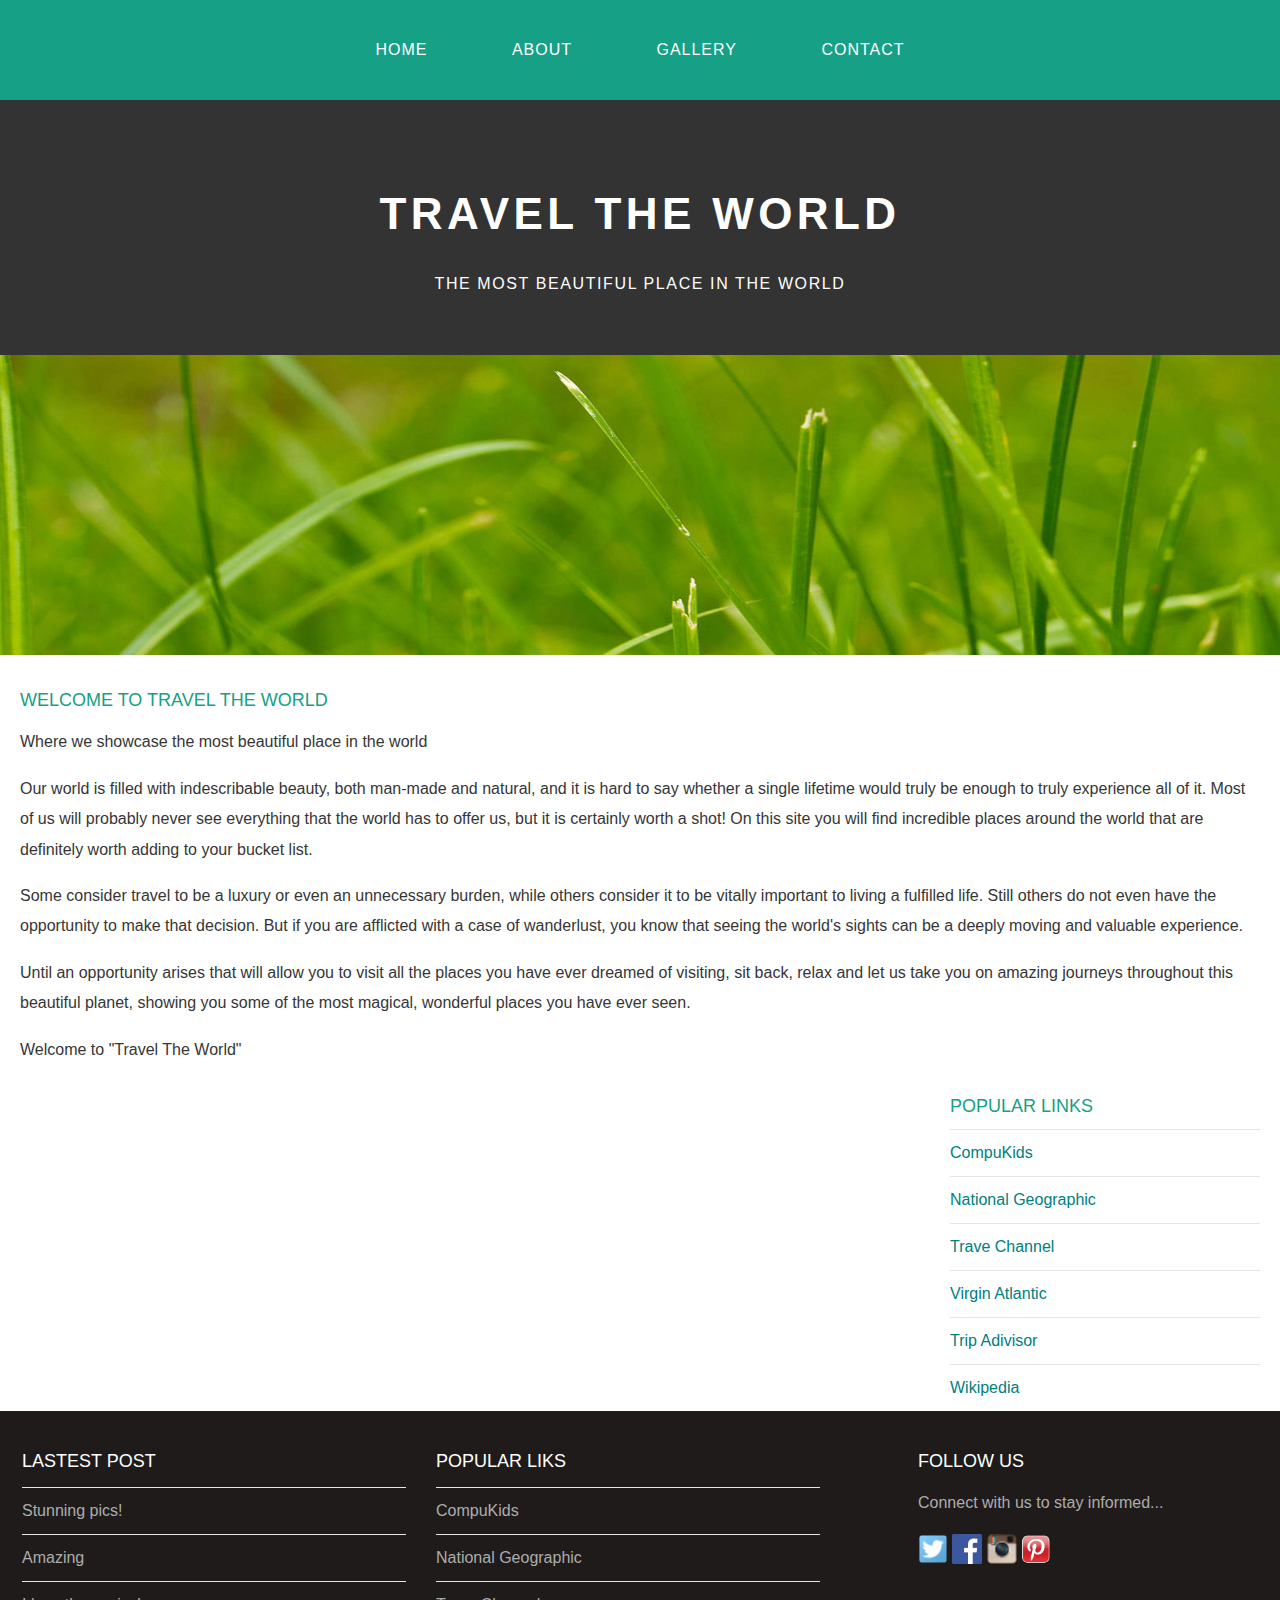
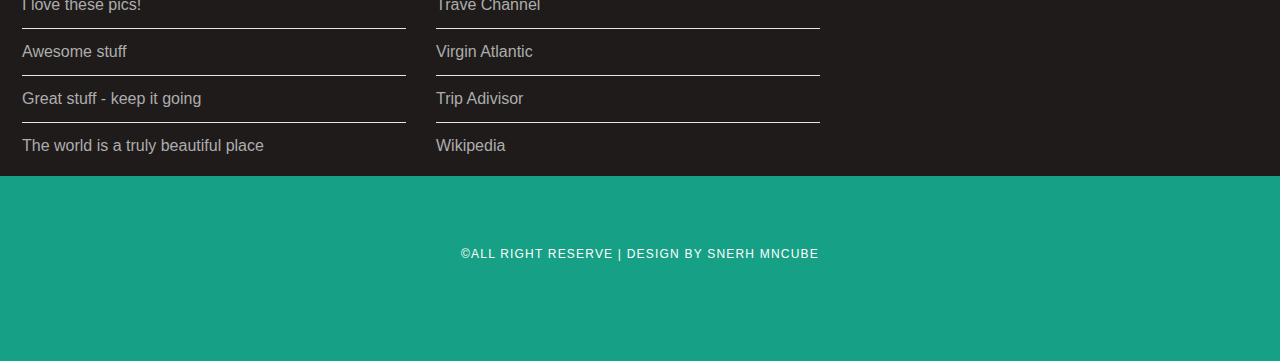
<file: index.html>
<!DOCTYPE html>
<html>
  <head>
    <title> Travel The World</title>
     <link rel="stylesheet" href="style.css"/>
    </head>
    <body>
     <div id="menu">
        <ul>
         <li><a href="#">HOME</a></li>
         <li><a href="about.html">ABOUT</a></li>
         <li><a href="gallery.html">GALLERY</a></li>
         <li><a href="contact.html">CONTACT</a></li>
         </ul>
        </div>
        
        <div id="header">
        <h1>TRAVEL THE WORLD</h1>
        <p>THE MOST BEAUTIFUL PLACE IN THE WORLD</p>
        </div>
        <div id="banner">
        <img src="images/pic01.jpg"/>
        </div>
        
        <div id="page">
        <h2>Welcome to Travel The World</h2>
        <p>Where we showcase the most beautiful place in the world</p>
            
        <p>Our world is filled with indescribable beauty, both man-made and natural, and it is hard to say whether a single lifetime would truly be enough to truly experience all of it. Most of us will probably never see everything that the world has to offer us, but it is certainly worth a shot! On this site you will find incredible places around the world that are definitely worth adding to your bucket list.</p>
        <p>Some consider travel to be a luxury or even an unnecessary burden, while others consider it to be vitally important to living a fulfilled life. Still others do not even have the opportunity to make that decision. But if you are afflicted with a case of wanderlust, you know that seeing the world's sights can be a deeply moving and valuable experience.</p>
        <p>Until an opportunity arises that will allow you to visit all the places you have ever dreamed of visiting, sit back, relax and let us take you on amazing journeys throughout this beautiful planet, showing you some of the most magical, wonderful places you have ever seen.</p>
            
        <p>Welcome to "Travel The World"</p>
    
        <div id="sidebar">
        <h2>Popular Links</h2>
          <ul class="styled">
          <li><a href="http://www.compukids.me">CompuKids</a></li>
          <li><a href="http://www.nationalgeographic.com/">National Geographic</a></li>
          <li><a href="http://www.travelchannel.com/">Trave Channel</a></li>
          <li><a href="http://www.virgin-atlantic.com/us/en.html">Virgin Atlantic</a></li>
          <li><a href="http://www.tripadvisor.com">Trip Adivisor</a></li>
          <li><a href="https://en.wikipedia.org/wiki/Main_Page">Wikipedia</a></li>
          </ul> 
        </div>
        </div>
        <div id="footer">
        <div id="box1">
         <h2>Lastest Post</h2>
         <ul class="styled">
          <li><a href="#">Stunning pics!</a></li>
          <li><a href="#">Amazing</a></li>
          <li><a href="#">I love these pics!</a></li>
          <li><a href="#">Awesome stuff</a></li>
          <li><a href="#">Great stuff - keep it going</a></li>
          <li><a href="#">The world is a truly beautiful place</a></li>
           </ul>
          </div>
        <div id="box2">
        <h2>Popular Liks</h2>
        <ul class="styled">
          <li><a href="http://www.compukids.me">CompuKids</a></li>
          <li><a href="http://www.nationalgeographic.com/">National Geographic</a></li>
          <li><a href="http://www.travelchannel.com/">Trave Channel</a></li>
          <li><a href="http://www.virgin-atlantic.com/us/en.html">Virgin Atlantic</a></li>
          <li><a href="http://www.tripadvisor.com">Trip Adivisor</a></li>
          <li><a href="https://en.wikipedia.org/wiki/Main_Page">Wikipedia</a></li>
           </ul>
           </div>
        <div id="box3">
          <h2>Follow Us</h2>
          <p>Connect with us to stay informed...</p>
          <a href="#"><img src="images/twitter.png" height="30"/></a>
          <a href="#"><img src="images/facebook.png" height="30"/></a>
          <a href="#"><img src="images/instagram.png" height="30"/></a>
            <a href="#"><img src="images/pinterest.png" height="30"/></a>
          </div>
        </div>
        <div id="copyright">
        <p>&copy;All Right Reserve | Design by Snerh Mncube</p>
        </div>
    </body>

</html>
</file>
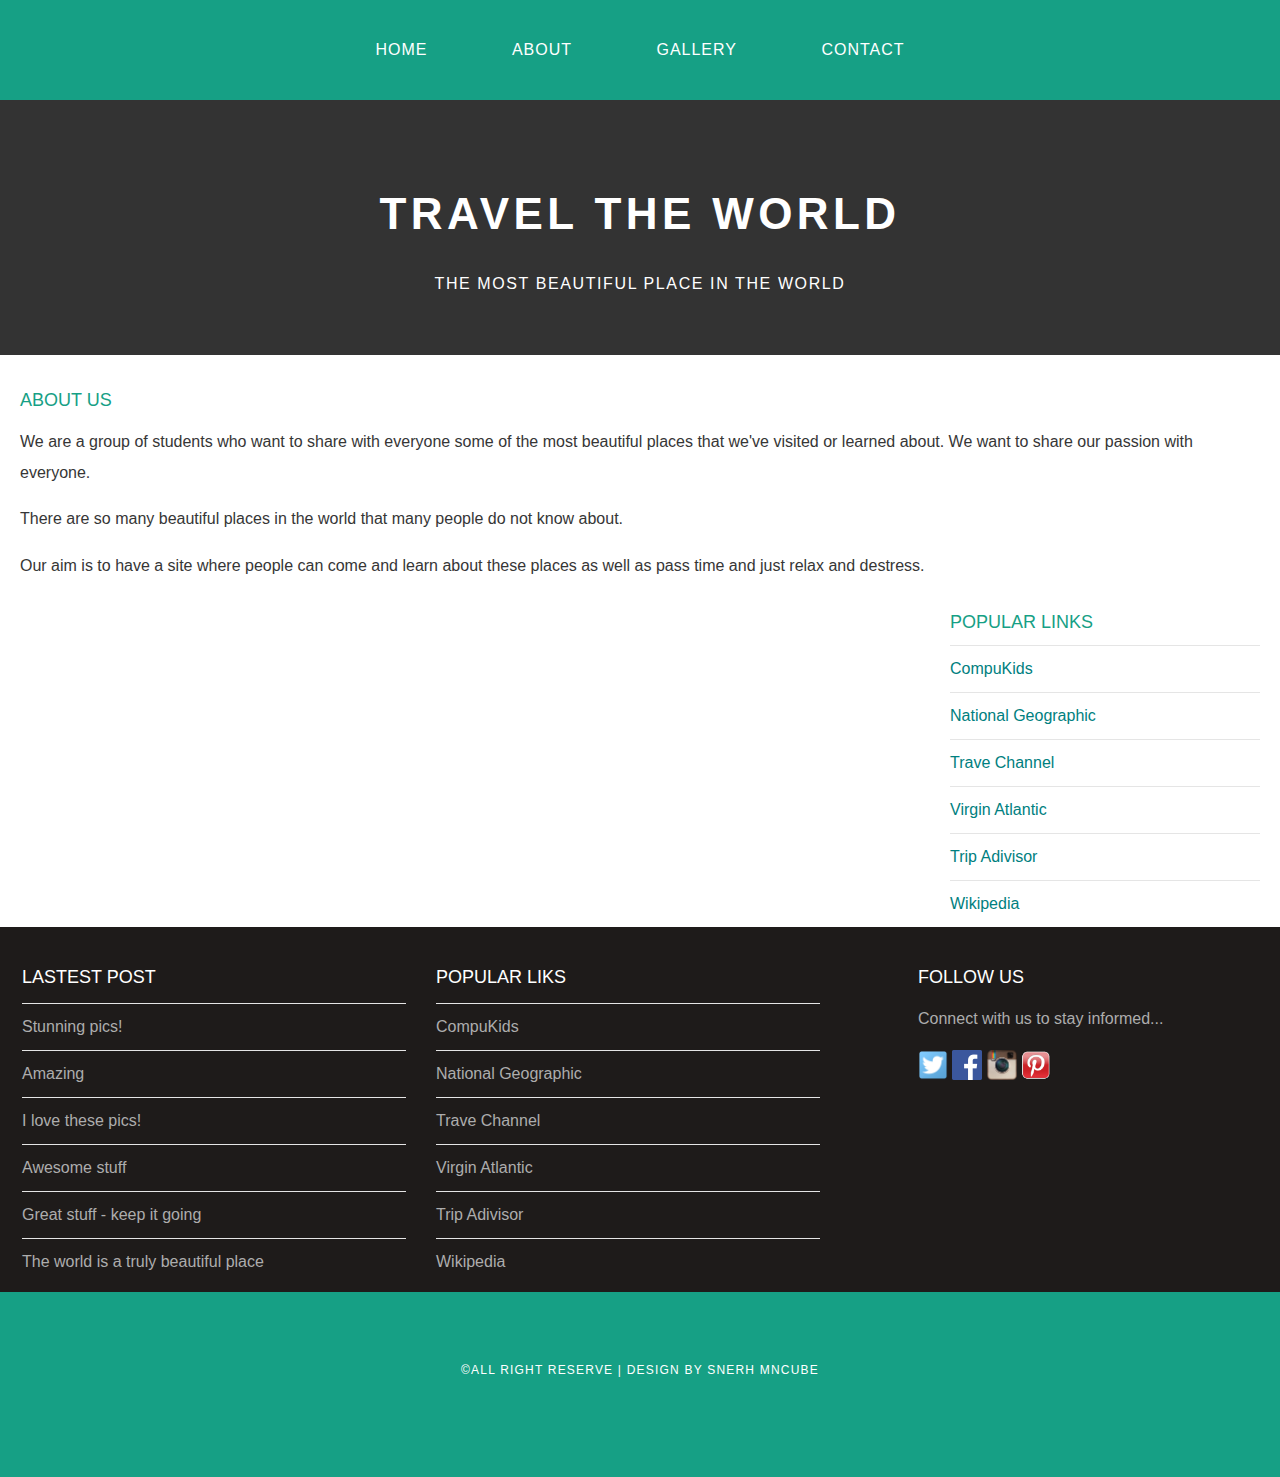
<file: about.html>
<!DOCTYPE html>
<html>
  <head>
    <title> Travel The World</title>
     <link rel="stylesheet" href="style.css"/>
    </head>
    <body>
     <div id="menu">
        <ul>
         <li><a href="index.html">HOME</a></li>
         <li><a href="#">ABOUT</a></li>
         <li><a href="gallery.html">GALLERY</a></li>
         <li><a href="contact.html">CONTACT</a></li>
         </ul>
        </div>
        
        <div id="header">
        <h1>TRAVEL THE WORLD</h1>
        <p>THE MOST BEAUTIFUL PLACE IN THE WORLD</p>
        </div>
        
        <div id="page">
        <h2>About us</h2>
        <p>We are a group of students who want to share with everyone some of the most beautiful places that we've visited or learned about. We want to share our passion with everyone.  </p>
        <p>There are so many beautiful places in the world that many people do not know about. </p>
        <p>Our aim is to have a site where people can come and learn about these places as well as pass time and just relax and destress. </p>
        <div id="sidebar">
        <h2>Popular Links</h2>
          <ul class="styled">
          <li><a href="http://www.compukids.me">CompuKids</a></li>
          <li><a href="http://www.nationalgeographic.com/">National Geographic</a></li>
          <li><a href="http://www.travelchannel.com/">Trave Channel</a></li>
          <li><a href="http://www.virgin-atlantic.com/us/en.html">Virgin Atlantic</a></li>
          <li><a href="http://www.tripadvisor.com">Trip Adivisor</a></li>
          <li><a href="https://en.wikipedia.org/wiki/Main_Page">Wikipedia</a></li>
          </ul> 
        </div>
        </div>
        <div id="footer">
        <div id="box1">
         <h2>Lastest Post</h2>
         <ul class="styled">
          <li><a href="#">Stunning pics!</a></li>
          <li><a href="#">Amazing</a></li>
          <li><a href="#">I love these pics!</a></li>
          <li><a href="#">Awesome stuff</a></li>
          <li><a href="#">Great stuff - keep it going</a></li>
          <li><a href="#">The world is a truly beautiful place</a></li>
           </ul>
          </div>
        <div id="box2">
        <h2>Popular Liks</h2>
        <ul class="styled">
          <li><a href="http://www.compukids.me">CompuKids</a></li>
          <li><a href="http://www.nationalgeographic.com/">National Geographic</a></li>
          <li><a href="http://www.travelchannel.com/">Trave Channel</a></li>
          <li><a href="http://www.virgin-atlantic.com/us/en.html">Virgin Atlantic</a></li>
          <li><a href="http://www.tripadvisor.com">Trip Adivisor</a></li>
          <li><a href="https://en.wikipedia.org/wiki/Main_Page">Wikipedia</a></li>
           </ul>
           </div>
        <div id="box3">
          <h2>Follow Us</h2>
          <p>Connect with us to stay informed...</p>
          <a href="#"><img src="images/twitter.png" height="30"/></a>
          <a href="#"><img src="images/facebook.png" height="30"/></a>
          <a href="#"><img src="images/instagram.png" height="30"/></a>
            <a href="#"><img src="images/pinterest.png" height="30"/></a>
          </div>
        </div>
        <div id="copyright">
        <p>&copy;All Right Reserve | Design by Snerh Mncube</p>
        </div>
    </body>

</html>
</file>
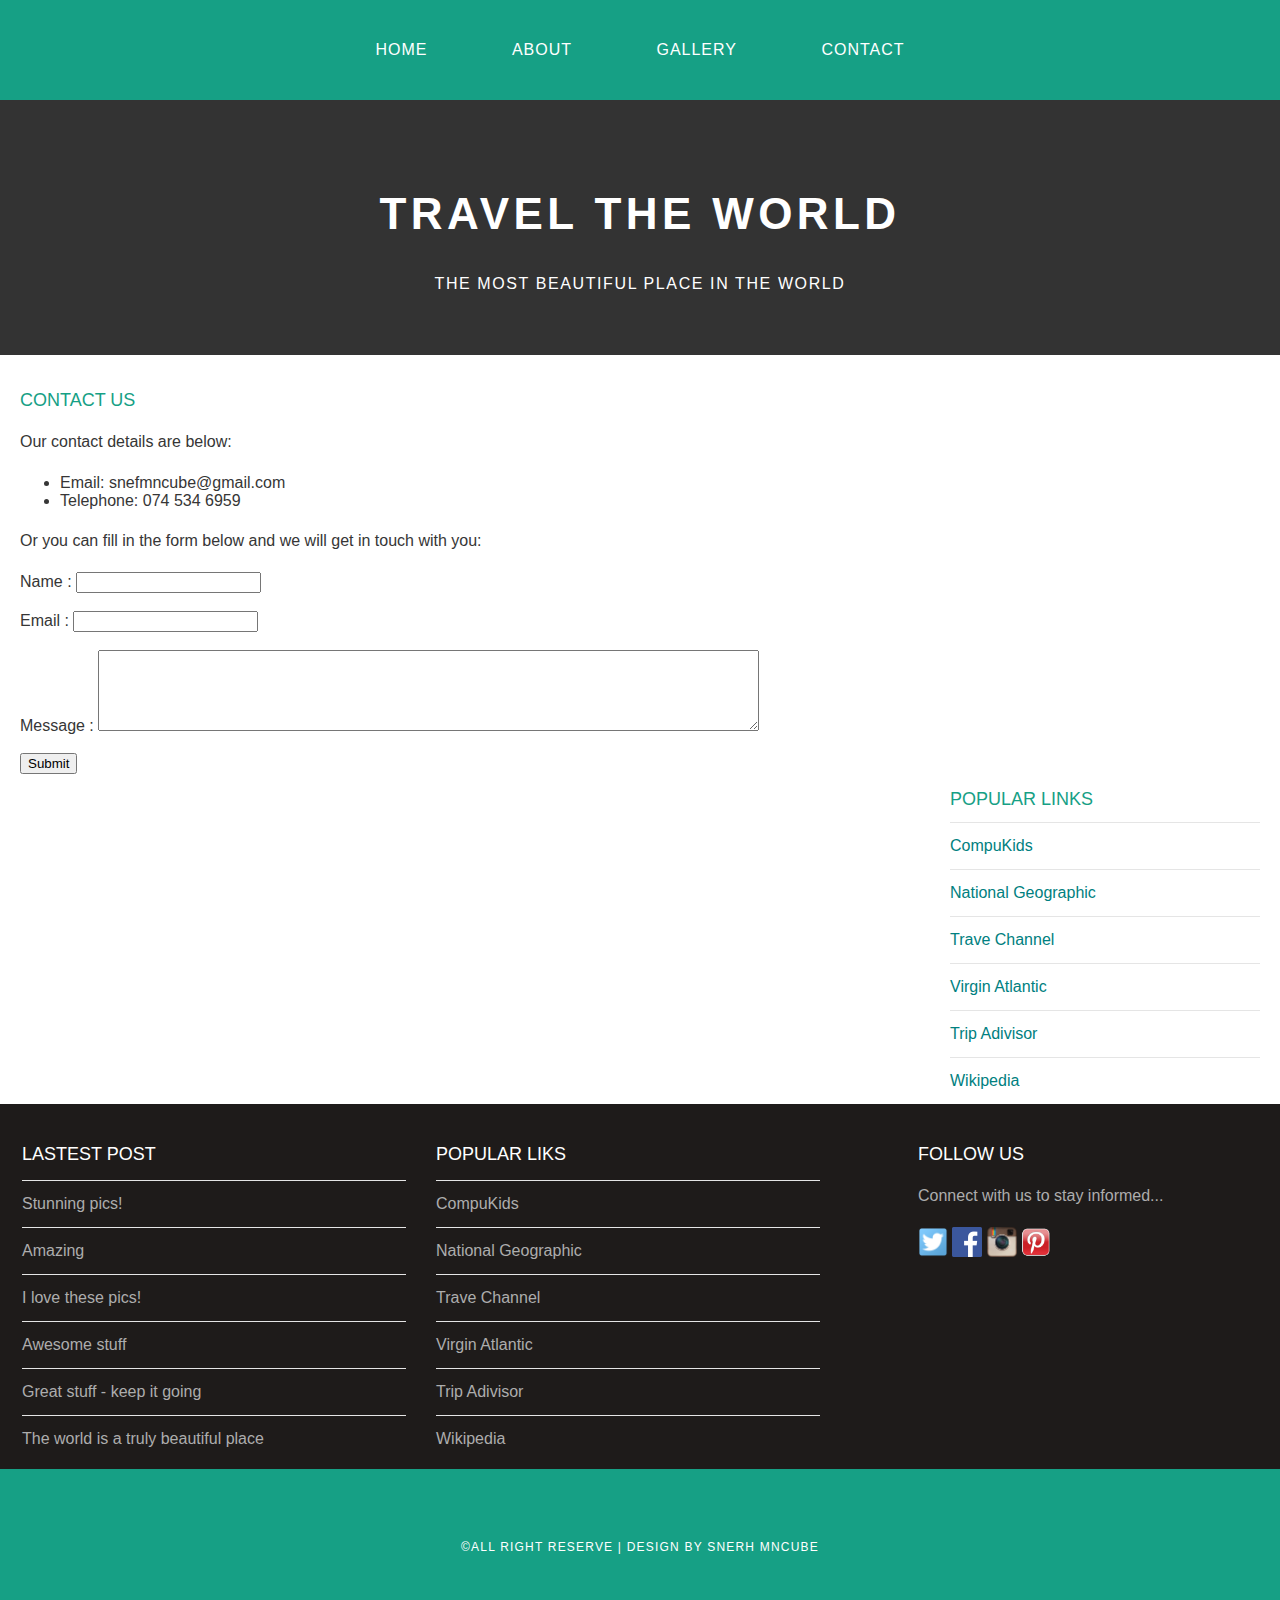
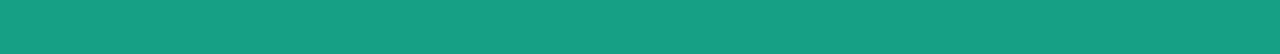
<file: contact.html>
<!DOCTYPE html>
<html>
  <head>
    <title> Travel The World</title>
     <link rel="stylesheet" href="style.css"/>
    </head>
    <body>
     <div id="menu">
        <ul>
         <li><a href="index.html">HOME</a></li>
         <li><a href="about.html">ABOUT</a></li>
         <li><a href="gallery.html">GALLERY</a></li>
         <li><a href="#">CONTACT</a></li>
         </ul>
        </div>
        
        <div id="header">
        <h1>TRAVEL THE WORLD</h1>
        <p>THE MOST BEAUTIFUL PLACE IN THE WORLD</p>
        </div>
        
        <div id="page">
        <h2>Contact Us</h2>
          <p>Our contact details are below:</p>
           <ul class="style1">
           <li>Email: snefmncube@gmail.com</li>
           <li>Telephone: 074 534 6959</li>
           </ul>

           <p>Or you can fill in the form below and we will get in touch with you:</p>
           <form>
            Name      : <input type="text" /><br/><br/>
            Email     : <input type="email" /><br/><br/>
            Message   : <textarea cols="80" rows="5"></textarea><br/><br/>
            <input type="submit" value="Submit"/>
            </form>
        <div id="sidebar">
        <h2>Popular Links</h2>
          <ul class="styled">
          <li><a href="http://www.compukids.me">CompuKids</a></li>
          <li><a href="http://www.nationalgeographic.com/">National Geographic</a></li>
          <li><a href="http://www.travelchannel.com/">Trave Channel</a></li>
          <li><a href="http://www.virgin-atlantic.com/us/en.html">Virgin Atlantic</a></li>
          <li><a href="http://www.tripadvisor.com">Trip Adivisor</a></li>
          <li><a href="https://en.wikipedia.org/wiki/Main_Page">Wikipedia</a></li>
          </ul> 
        </div>
        </div>
        <div id="footer">
        <div id="box1">
         <h2>Lastest Post</h2>
         <ul class="styled">
          <li><a href="#">Stunning pics!</a></li>
          <li><a href="#">Amazing</a></li>
          <li><a href="#">I love these pics!</a></li>
          <li><a href="#">Awesome stuff</a></li>
          <li><a href="#">Great stuff - keep it going</a></li>
          <li><a href="#">The world is a truly beautiful place</a></li>
           </ul>
          </div>
        <div id="box2">
        <h2>Popular Liks</h2>
        <ul class="styled">
          <li><a href="http://www.compukids.me">CompuKids</a></li>
          <li><a href="http://www.nationalgeographic.com/">National Geographic</a></li>
          <li><a href="http://www.travelchannel.com/">Trave Channel</a></li>
          <li><a href="http://www.virgin-atlantic.com/us/en.html">Virgin Atlantic</a></li>
          <li><a href="http://www.tripadvisor.com">Trip Adivisor</a></li>
          <li><a href="https://en.wikipedia.org/wiki/Main_Page">Wikipedia</a></li>
           </ul>
           </div>
        <div id="box3">
          <h2>Follow Us</h2>
          <p>Connect with us to stay informed...</p>
          <a href="#"><img src="images/twitter.png" height="30"/></a>
          <a href="#"><img src="images/facebook.png" height="30"/></a>
          <a href="#"><img src="images/instagram.png" height="30"/></a>
            <a href="#"><img src="images/pinterest.png" height="30"/></a>
          </div>
        </div>
        <div id="copyright">
        <p>&copy;All Right Reserve | Design by Snerh Mncube</p>
        </div>
    </body>

</html>
</file>
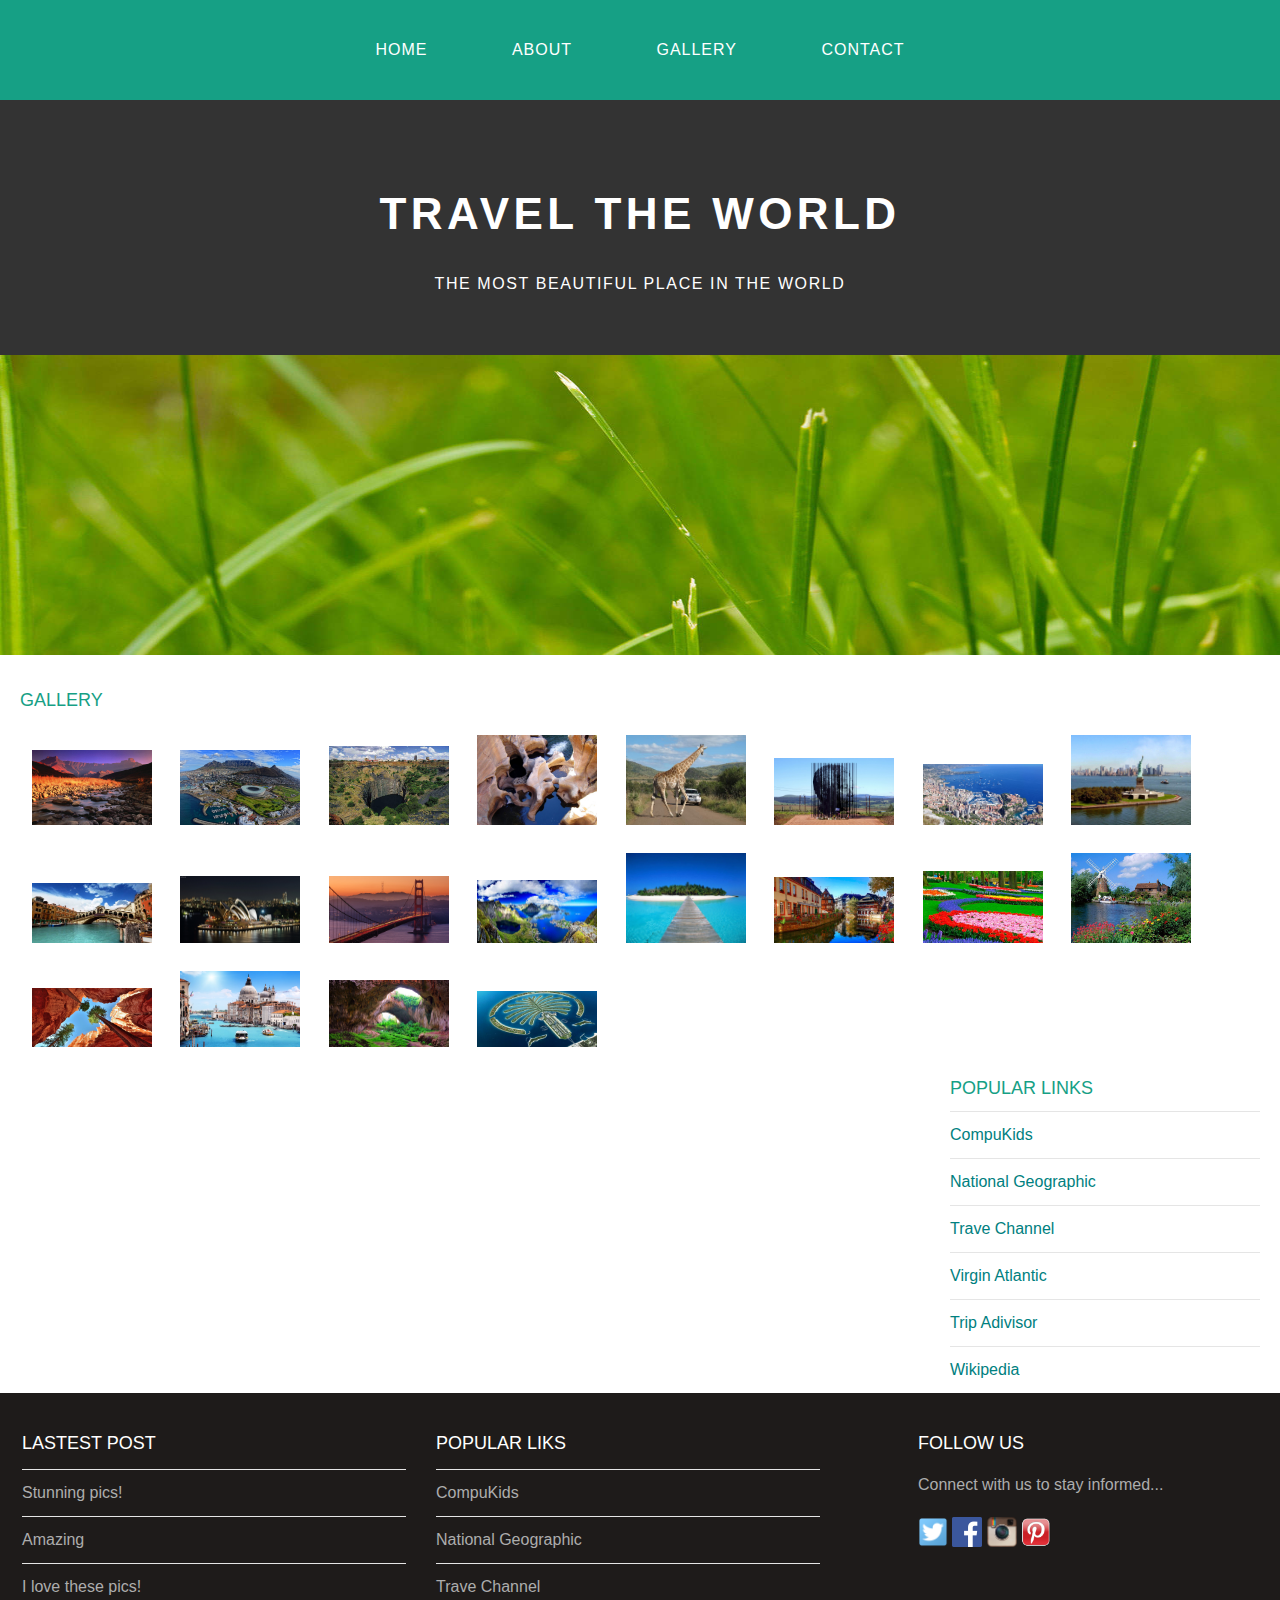
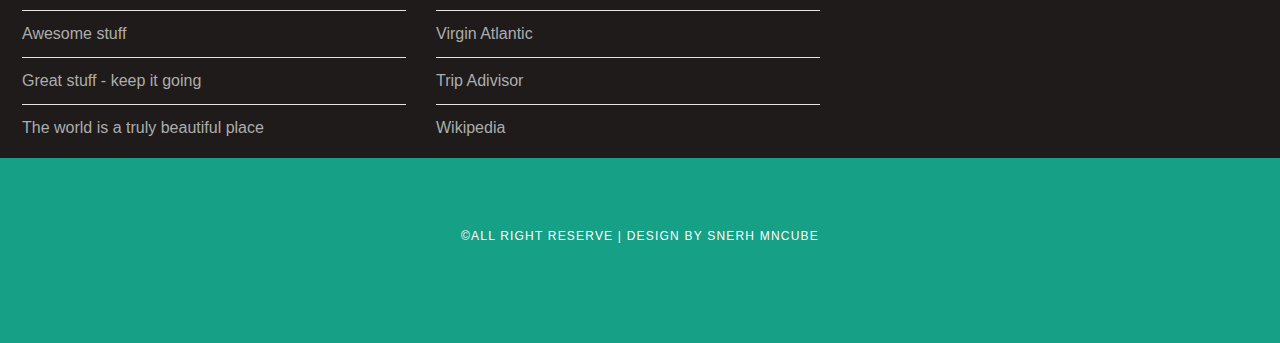
<file: gallery.html>
<!DOCTYPE html>
<html>
  <head>
    <title> Travel The World</title>
     <link rel="stylesheet" href="style.css"/>
    </head>
    <body>
     <div id="menu">
        <ul>
         <li><a href="index.html">HOME</a></li>
         <li><a href="about.html">ABOUT</a></li>
         <li><a href="#">GALLERY</a></li>
         <li><a href="contact.html">CONTACT</a></li>
         </ul>
        </div>
        
        <div id="header">
        <h1>TRAVEL THE WORLD</h1>
        <p>THE MOST BEAUTIFUL PLACE IN THE WORLD</p>
        </div>
        <div id="banner">
        <img src="images/pic01.jpg"/>
        </div>
        
        <div id="page">
            
        <div id="content">
        <h2>Gallery</h2>
        <div id="gallery">
            <img src="images/pic1.jpg"/>
            <img src="images/pic2.jpg"/>
            <img src="images/pic3.jpg"/>
            <img src="images/pic4.jpg"/>
            <img src="images/pic5.jpg"/>
            <img src="images/pic6.jpg"/>
            <img src="images/pic7.jpg"/>
            <img src="images/pic8.jpg"/>
            <img src="images/pic9.jpg"/>
            <img src="images/pic10.jpg"/>
            <img src="images/pic11.jpg"/>
            <img src="images/pic12.jpg"/>
            <img src="images/pic13.jpg"/>
            <img src="images/pic14.jpg"/>
            <img src="images/pic15.jpg"/>
            <img src="images/pic16.jpg"/>
            <img src="images/pic17.jpg"/>
            <img src="images/pic18.jpg"/>
            <img src="images/pic19.jpg"/>
            <img src="images/pic20.jpg"/>
        </div>
         </div>
        <div id="sidebar">
        <h2>Popular Links</h2>
          <ul class="styled">
          <li><a href="http://www.compukids.me">CompuKids</a></li>
          <li><a href="http://www.nationalgeographic.com/">National Geographic</a></li>
          <li><a href="http://www.travelchannel.com/">Trave Channel</a></li>
          <li><a href="http://www.virgin-atlantic.com/us/en.html">Virgin Atlantic</a></li>
          <li><a href="http://www.tripadvisor.com">Trip Adivisor</a></li>
          <li><a href="https://en.wikipedia.org/wiki/Main_Page">Wikipedia</a></li>
          </ul> 
        </div>
        </div>
        <div id="footer">
        <div id="box1">
         <h2>Lastest Post</h2>
         <ul class="styled">
          <li><a href="#">Stunning pics!</a></li>
          <li><a href="#">Amazing</a></li>
          <li><a href="#">I love these pics!</a></li>
          <li><a href="#">Awesome stuff</a></li>
          <li><a href="#">Great stuff - keep it going</a></li>
          <li><a href="#">The world is a truly beautiful place</a></li>
           </ul>
          </div>
        <div id="box2">
        <h2>Popular Liks</h2>
        <ul class="styled">
          <li><a href="http://www.compukids.me">CompuKids</a></li>
          <li><a href="http://www.nationalgeographic.com/">National Geographic</a></li>
          <li><a href="http://www.travelchannel.com/">Trave Channel</a></li>
          <li><a href="http://www.virgin-atlantic.com/us/en.html">Virgin Atlantic</a></li>
          <li><a href="http://www.tripadvisor.com">Trip Adivisor</a></li>
          <li><a href="https://en.wikipedia.org/wiki/Main_Page">Wikipedia</a></li>
           </ul>
           </div>
        <div id="box3">
          <h2>Follow Us</h2>
          <p>Connect with us to stay informed...</p>
          <a href="#"><img src="images/twitter.png" height="30"/></a>
          <a href="#"><img src="images/facebook.png" height="30"/></a>
          <a href="#"><img src="images/instagram.png" height="30"/></a>
            <a href="#"><img src="images/pinterest.png" height="30"/></a>
          </div>
        </div>
        <div id="copyright">
        <p>&copy;All Right Reserve | Design by Snerh Mncube</p>
        </div>
    </body>

</html>
</file>
<file: style.css>
/* ******************************************************* */
/* Universal style                                         */
/* ****************************************************** */
body{
    margin: 0;
    padding: 0;
    background-color: #ffffff;
    font-family: 'Raleway' , sans-serif;
    font-size: 16px;
    font-weight: 400;
    color: #363636;
}

p{
    line-height: 190%;
}

a{
    text-decoration: none;
    color: teal;
}

/* ******************************************************* */
/* Menu                                                   */
/* ****************************************************** */
#menu{
    background-color: #16a085;
    height: 100px;
}

#menu ul{
    margin: 0;
    padding: 0;
    list-style-type: none;
    text-align: center;
}

#menu li{
    display: inline-block;
}
#menu a{
    letter-spacing: 1px;
    text-decoration: none;
    text-align: center;
    text-transform: uppercase;
    font-size: 16px;
    line-height: 100px;
    color: #ffffff;
    
    padding: 0 40px;
    border: none;
    display: block;
}

#menu a:hover{
    background-color: #1abc9c;
}


/* ******************************************************* */
/* Header                                                  */
/* ****************************************************** */

#header{
    padding: 60px 0px 40px 0px;
    background-color: #333333;
    text-align: center;
}

#header h1{
    letter-spacing: 0.1em;
    font-size: 44px;
    color: #ffffff;
}

#header p{
    letter-spacing: 0.1em;
    color: #ffffff;
}


/* ******************************************************* */
/* Banner                                                  */
/* ****************************************************** */

#banner{
    height: 300px;
}

#banner img{
    width: 100%;
    height: 300px;
}

/* ******************************************************* */
/* Page                                                    */
/* ****************************************************** */

#page{
    min-height: 400px;
    padding: 20px;
}

#page h2{
    margin-bottom: 12px;
    text-transform: uppercase;
    font-weight: 400;
    font-size: 18px;
    color: #16a085;
}

/* CONTENT */

#Content{
    float: left;
    width: 70%;
}

/* SIDEBAR */

#sidebar{
    float: right;
    width: 25%;
}

/* lists */
 
ul.styled{
    margin: 0;
    padding: 0;
    list-style-type: none;
}

ul.styled li{
    border-top: solid 1px #e5e5e5;
    padding: 14px 0px;
}


/* ******************************************************* */
/* FOOTER                                                  */
/* ****************************************************** */

#footer{
    width: 100%;
    height: 340px;
    background-color: #1e1b1a;
    padding-top: 25px;
    padding-left: 22px;
    clear: both;
}

#footer h2{
    font-size: 18px;
    font-weight: 400;
    text-transform: uppercase;
    color: #ffffff;
}

#footer p{
    color: #adadad;
}

#footer a{
    color: #adadad;
}

#box1{
    float: left;
    width: 30%;
    padding-right: 30px;
}

#box2{
    float: left;
    width: 30%;
    padding-right: 30px;
}

#box3{
    float: right;
    width: 30%;
    padding-left: 30px; 
}

/* ******************************************************* */
/* COPYRIGHT                                               */
/* ****************************************************** */

#copyright{
    width: 100%;
    height: 130px;
    text-align: center;
    background-color: #16a085;
    padding-top: 55px;
    clear: both;
}

#copyright p{
    font-size: 12px;
    letter-spacing: 0.1em;
    text-transform: uppercase;
    color: #ffffff;
}

/* ******************************************************* */
/* GALLERY                                                */
/* ****************************************************** */


#gallery img{
    width: 120px;
    margin: 12px;
    -moz-transition: -moz-transform 0.5s ease-in;
	-webkit-transition: -webkit-transform 0.5s ease-in;
	-o-transition: -o-transform 0.5s ease-in;
}

#gallery img:hover{
    -moz-transform: scale(3);
	-webkit-transform: scale(3);
	-o-transform: scale(3);
}
</file>
